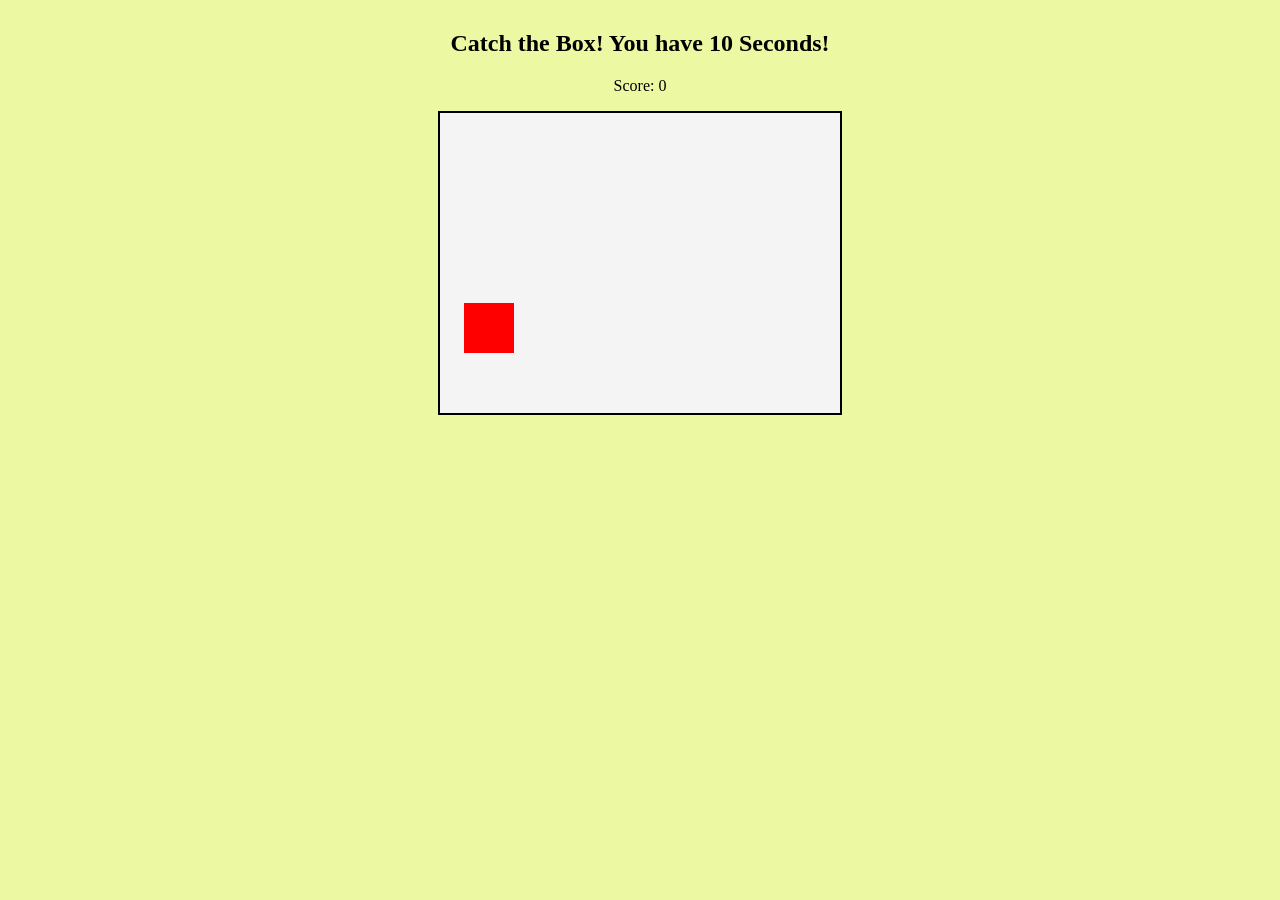
<file: aigame.html>
<!DOCTYPE html>
<html lang="en">
<head>
    <meta charset="UTF-8">
    <meta name="viewport" content="width=device-width, initial-scale=1.0">
    <title>Document</title>
    <link rel="stylesheet" href="css/aigamestyle.css">
</head>
<body>
    <div class="game-container">
    <h2>Catch the Box! You have 10 Seconds!</h2>
    <p>Score: <span id="score">0</span></p>

    <div id="game-area">
        <div id="box"></div>
    </div>
</div>
<script>
let score = 0;
const box = document.getElementById("box");
const scoreDisplay = document.getElementById("score");
const gameArea = document.getElementById("game-area");

function moveBox() {
    const maxX = gameArea.clientWidth - box.clientWidth;
    const maxY = gameArea.clientHeight - box.clientHeight;

    const x = Math.random() * maxX;
    const y = Math.random() * maxY;

    box.style.left = x + "px";
    box.style.top = y + "px";
}
box.onclick = function () {
    score++;
    scoreDisplay.textContent = score;
    moveBox();

    const colors = ["red", "blue", "green", "purple", "orange", "pink", "black"];

    const randomColor = colors[Math.floor(Math.random() * colors.length)];
    box.style.backgroundColor = randomColor;
};
moveBox();
setTimeout(() => {
    alert("Game Over! Your score: " + score);
}, 10000);
</script>
</body>
</html>
</file>
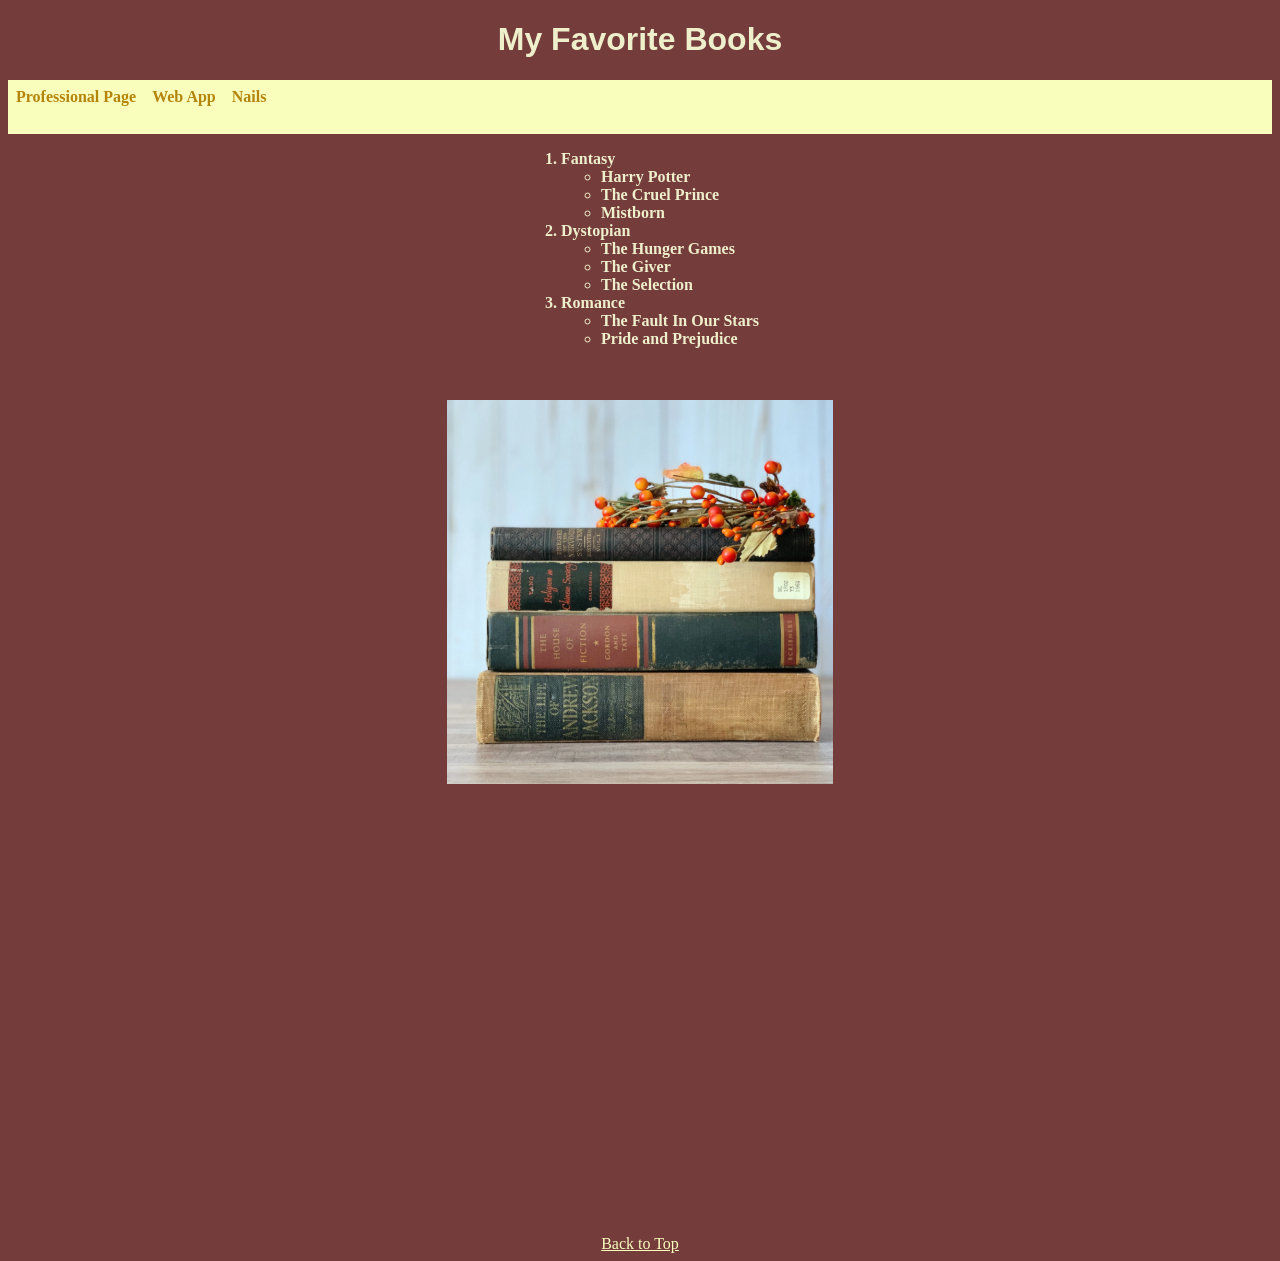
<file: fromscratch.html>
<!DOCTYPE html>
<html lang="en">
<head>
    <meta charset="UTF-8">
    <meta name="viewport" content="width=device-width, initial-scale=1.0">
    <title>Document</title>
    <link rel="stylesheet" href="css/mystyle.css">
</head>
<body id="top">
    <h1>My Favorite Books</h1>
   <nav class="common">
        <a href="index.html">Professional Page</a>
        <a href="aigame.html">Web App</a>
        <a href="post.html">Nails</a>
        <br><br><br>
    </nav> 
    <div class="content">
        <ol>
            <li>Fantasy</li>
                <ul>
                    <li>Harry Potter</li>
                    <li>The Cruel Prince</li>
                    <li>Mistborn</li>
                </ul>
            <li>Dystopian</li>
                <ul>
                    <li>The Hunger Games</li>
                    <li>The Giver</li>
                    <li>The Selection</li>
                </ul>
            <li>Romance</li>
                <ul>
                    <li>The Fault In Our Stars</li>
                    <li>Pride and Prejudice</li>
                </ul>

        </ol>
        </div>
        <br><br><br>
    <img src="assets/img/bookstack.png" alt+="bookstack">
    <br><br><br><br>

    <iframe width="560" height="315" src="https://www.youtube.com/embed/fS35YSjopjE?si=2DfaYUYbpPyY2vZD" title="YouTube video player" frameborder="0" allow="accelerometer; autoplay; clipboard-write; encrypted-media; gyroscope; picture-in-picture; web-share" referrerpolicy="strict-origin-when-cross-origin" allowfullscreen></iframe>
<br><br><br><br>
<div class="tableau-container"id='viz1776808377019' style='position: relative'><noscript><a href='#'><img alt='Dashboard 1 ' src='https:&#47;&#47;public.tableau.com&#47;static&#47;images&#47;20&#47;2019MyYearofReading&#47;Dashboard1&#47;1_rss.png' style='border: none' /></a></noscript><object class='tableauViz'  style='display:none;'><param name='host_url' value='https%3A%2F%2Fpublic.tableau.com%2F' /> <param name='embed_code_version' value='3' /> <param name='site_root' value='' /><param name='name' value='2019MyYearofReading&#47;Dashboard1' /><param name='tabs' value='no' /><param name='toolbar' value='yes' /><param name='static_image' value='https:&#47;&#47;public.tableau.com&#47;static&#47;images&#47;20&#47;2019MyYearofReading&#47;Dashboard1&#47;1.png' /> <param name='animate_transition' value='yes' /><param name='display_static_image' value='yes' /><param name='display_spinner' value='yes' /><param name='display_overlay' value='yes' /><param name='display_count' value='yes' /><param name='language' value='en-US' /></object></div>                <script type='text/javascript'>                    var divElement = document.getElementById('viz1776808377019');                    var vizElement = divElement.getElementsByTagName('object')[0];                    if ( divElement.offsetWidth > 800 ) { vizElement.style.width='1016px';vizElement.style.height='2227px';} else if ( divElement.offsetWidth > 500 ) { vizElement.style.width='1016px';vizElement.style.height='2227px';} else { vizElement.style.width='100%';vizElement.style.height='2627px';}                     var scriptElement = document.createElement('script');                    scriptElement.src = 'https://public.tableau.com/javascripts/api/viz_v1.js';                    vizElement.parentNode.insertBefore(scriptElement, vizElement);                </script>

<a href="#top">Back to Top</a>
</body>
</html>
</file>
<file: css/aigamestyle.css>
body {
    background-color: #ecf9a2;
}
.game-container {
    text-align: center;
    margin-top: 30px;
}

#game-area {
    width: 400px;
    height: 300px;
    border: 2px solid black;
    margin: 0 auto;
    position: relative;
    background-color: #f4f4f4;
}

#box {
    width: 50px;
    height: 50px;
    background-color: red;
    position: absolute;
    cursor: pointer;
}
</file>
<file: css/mystyle.css>
body {
    background-color: rgb(117, 60, 60);
    text-align: center;
}
h1 {
     font-family:'Segoe UI', Tahoma, Geneva, Verdana, sans-serif;
    color:rgb(238,239,203)
}

li {
    font-weight: bold;
    color: rgb(238, 239, 203);
   
}
.content {
    display: inline-block;
    text-align: left;
}
a {
    color: rgb(250, 254, 189);
}
.tableau-container {
    display: flex;
    justify-content: center;
    margin-top: 20px;
}

.tableau-container iframe {
    width: 800px;
    height: 600px;
}

nav{
    background-color: rgb(250, 254, 189);
    padding: 10xp;
    overflow:hidden;

}

nav a{
    color:rgb(180, 132, 11);
    padding: 8px;
    text-decoration: none;
    font: size 60px;
    font-weight: bold;
    float:left;
    
}

nav a:hover{
    background-color:rgb(44, 69, 59)
}
</file>
